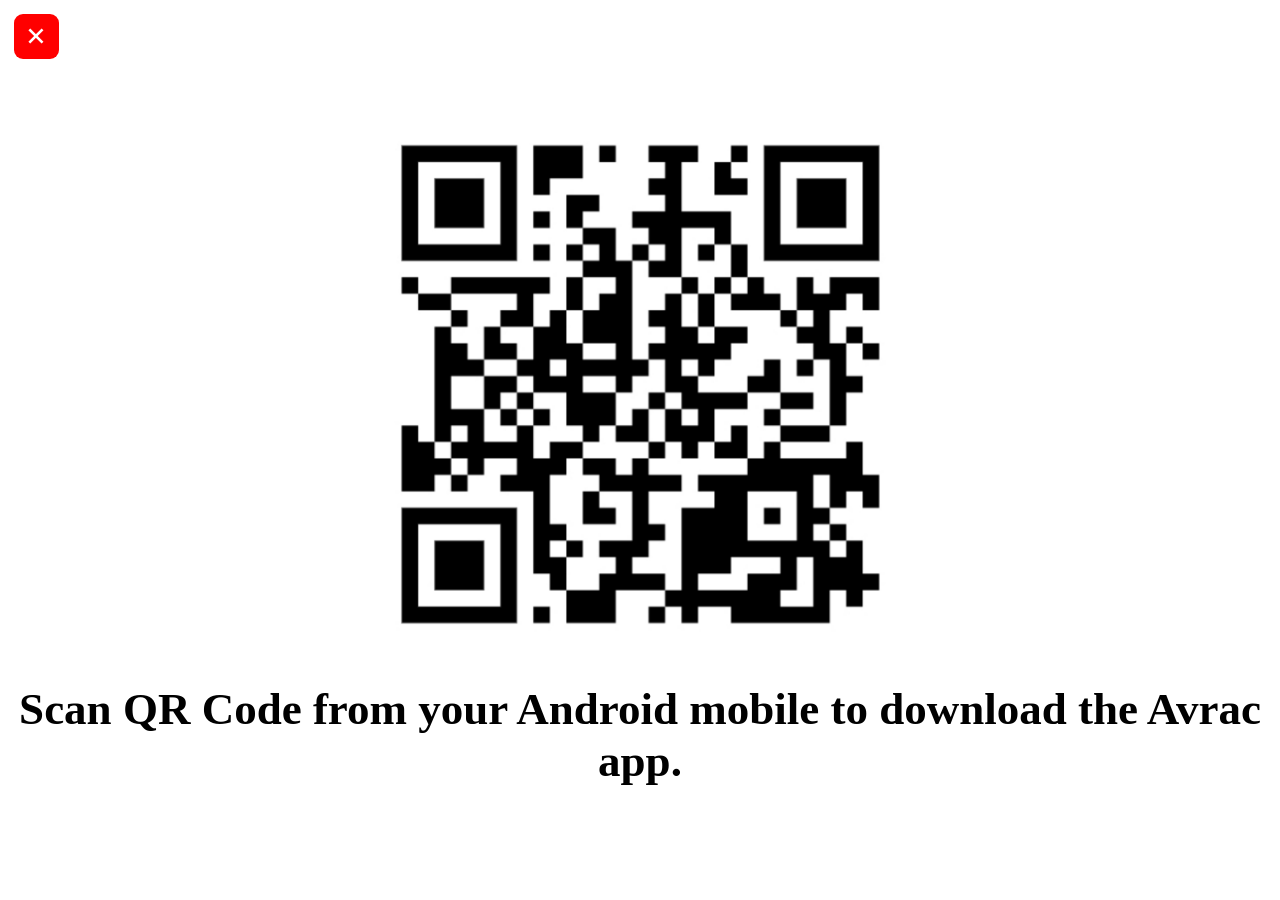
<file: qr.html>
<!DOCTYPE html>
<html>
<head>
  <meta http-equiv="CONTENT-TYPE" content="text/html; charset=UTF-8">
 <meta name="viewport" content="width=device-width, initial-scale=1.0">
  <title>Avrac/QR</title>
  <link rel="stylesheet" href="qr.css"/>
</head>
<body>
  <button class="back" onclick="location.href='index.html'">×</button>
  <img src="qr.png" alt="QR Code">
  <h2>Scan QR Code from your Android mobile to download the Avrac app.</h2>
  <script src="qr.js"></script>
</body>
</html>
</file>
<file: qr.css>
body {
  height: 100%;
}
.back {
  position: fixed;
  top: 1.5vh;
  left: 1.5vh;
  font-size: 4vh;
  height: 5vh;
  width: 5vh;
  font-weight: 900;
  background: red;
  color: white;
  border: none;
  border-radius: 1vh;
  font-family: serif;
}
.back:focus {
  background: brown;
}
img {
  width: 40%;
  height: 40%;
  margin-left: 30%;
  margin-top: 10%;
}
h2 {
  text-align: center;
  font-size: 2vh;
  font-family: serif;
  font-weight: 900;
  padding: 1vh;
}
@media (min-width: 1280px) {
  h2 {
  text-align: center;
  font-size: 5vh;
  padding: 1vh;
    font-weight: 900;
}
}
</file>
